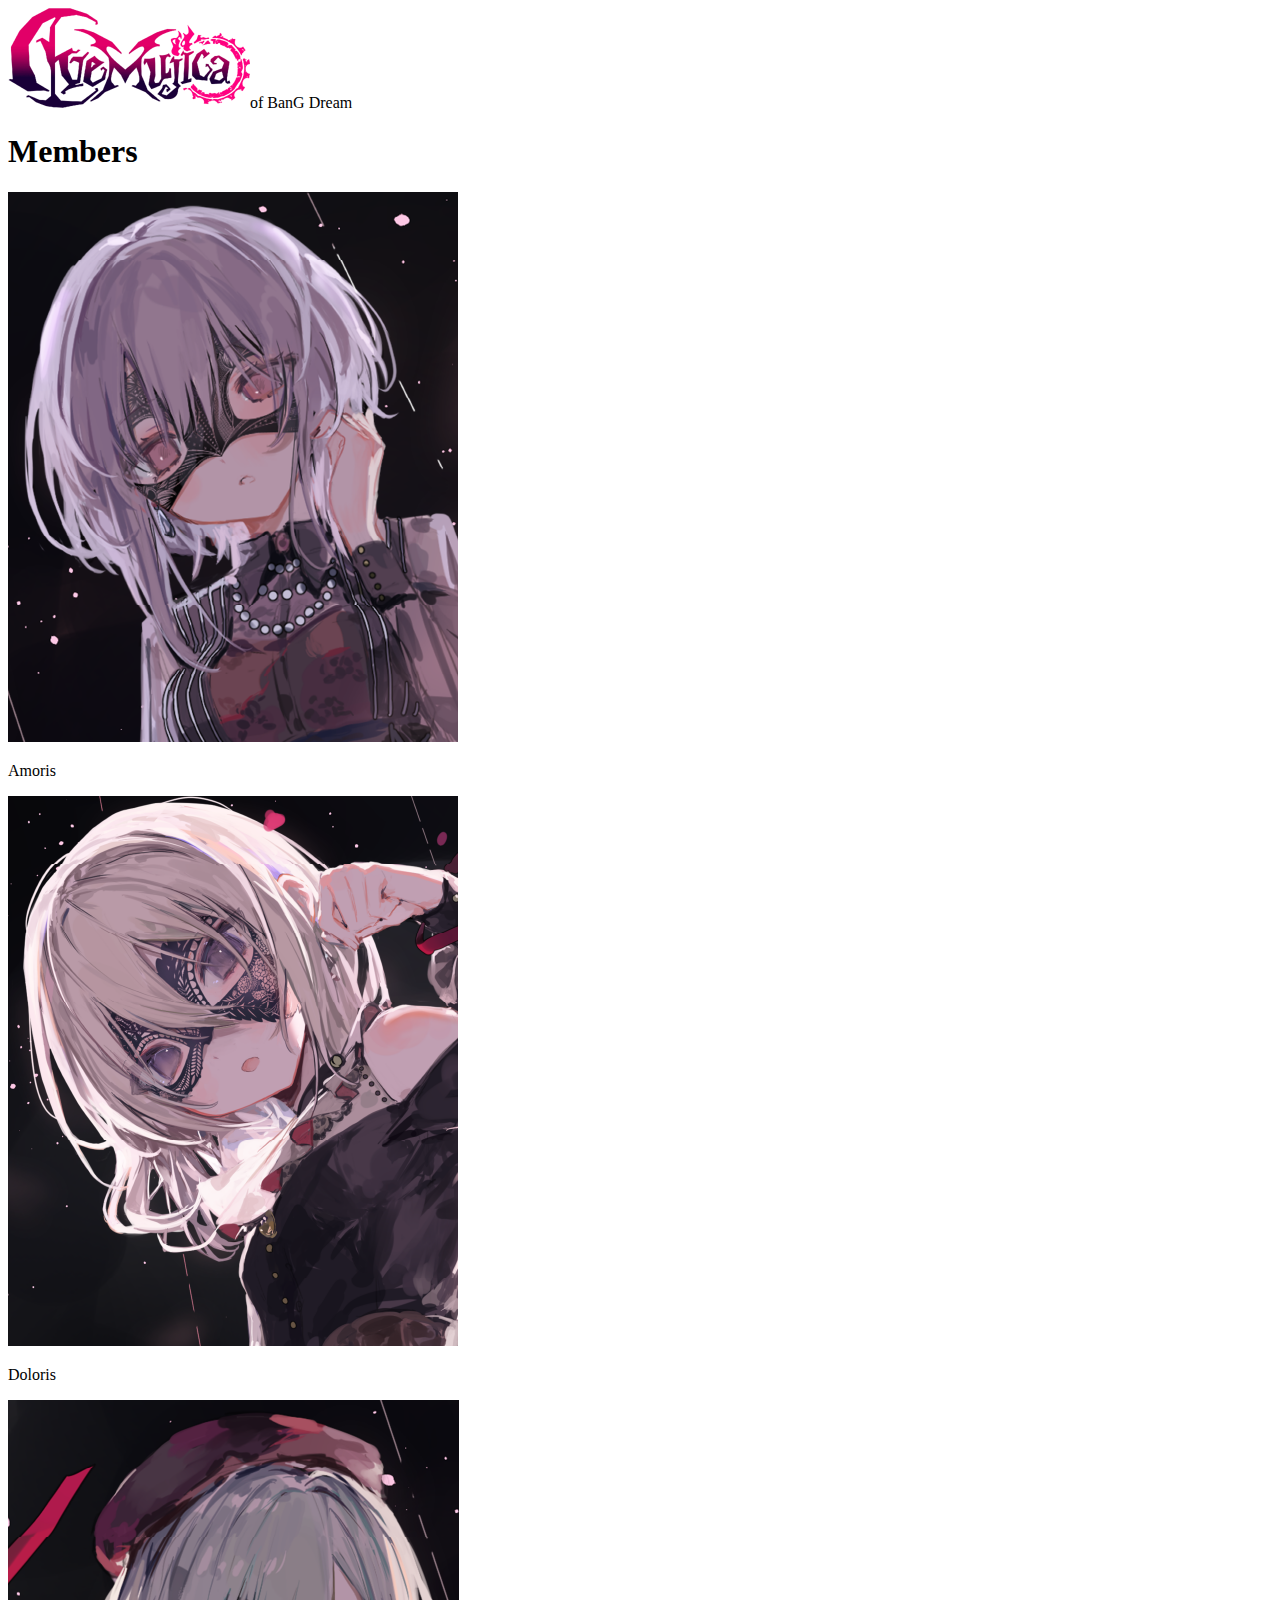
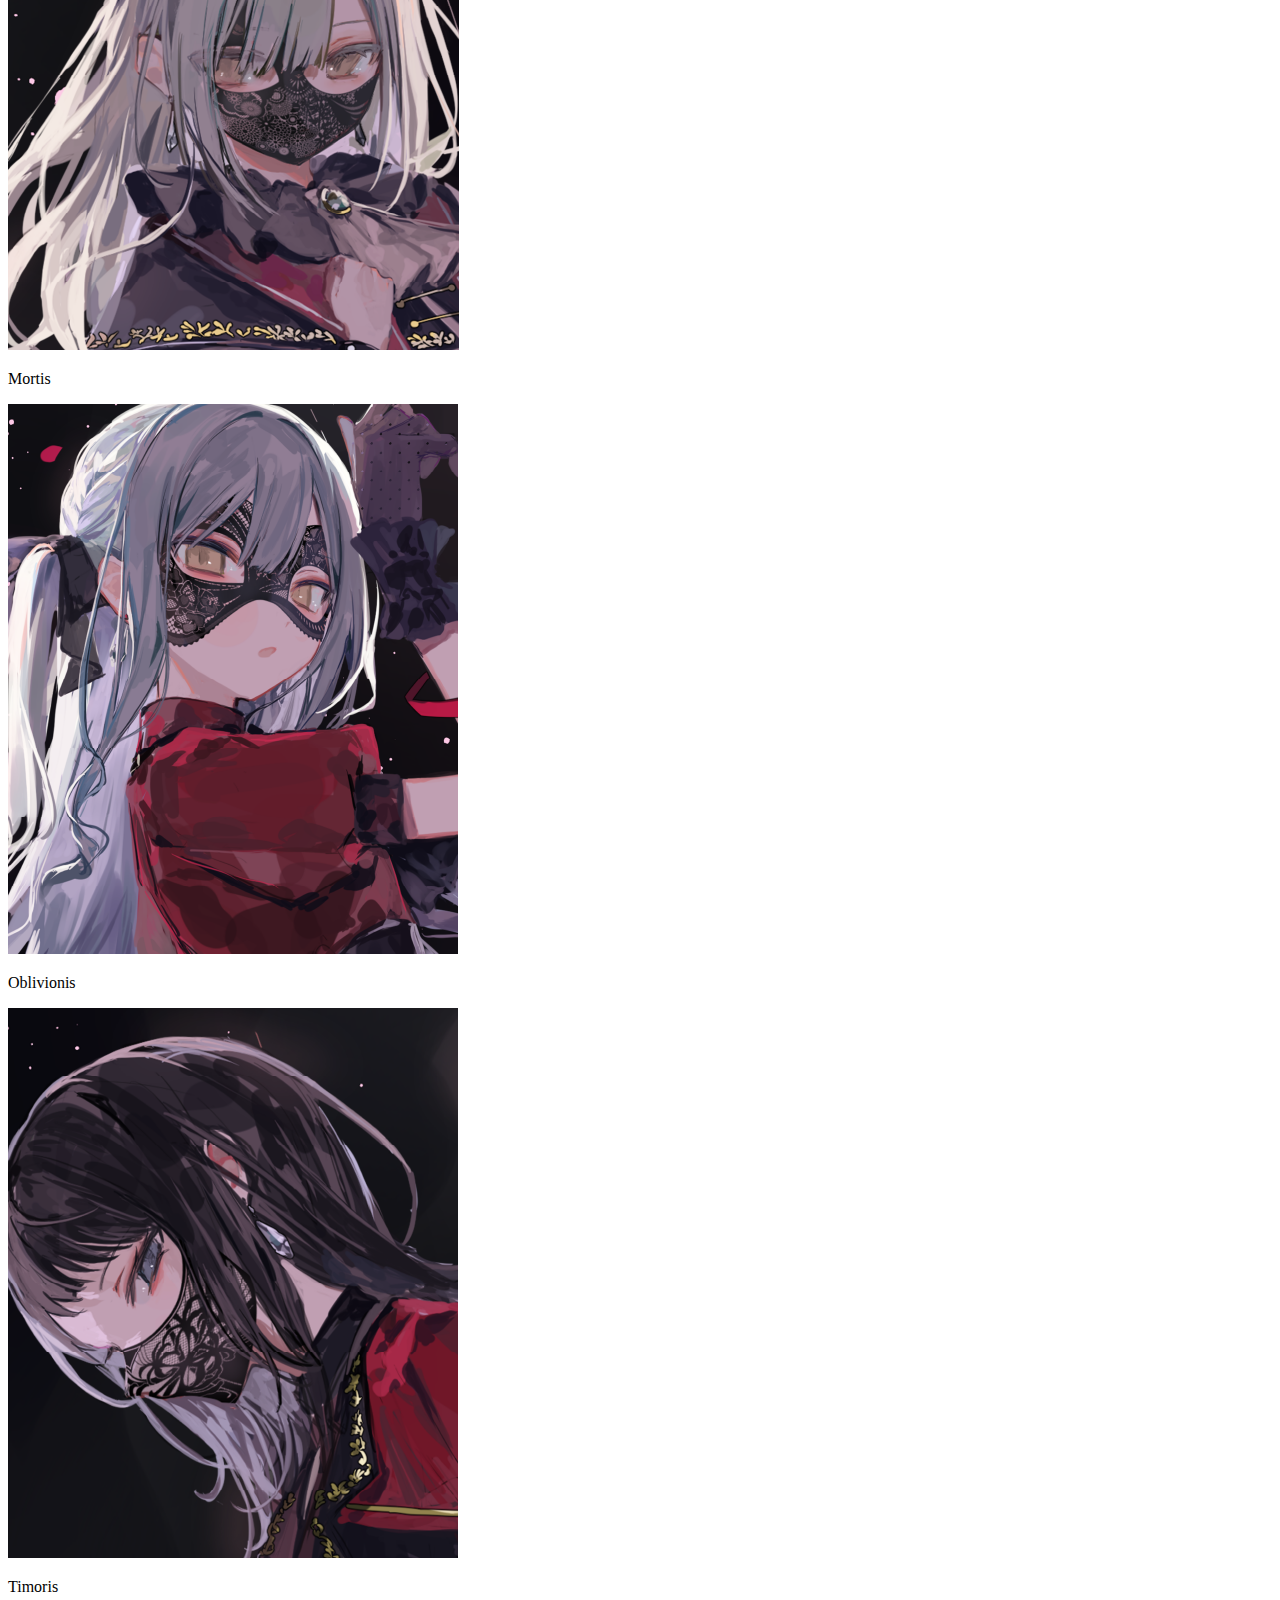
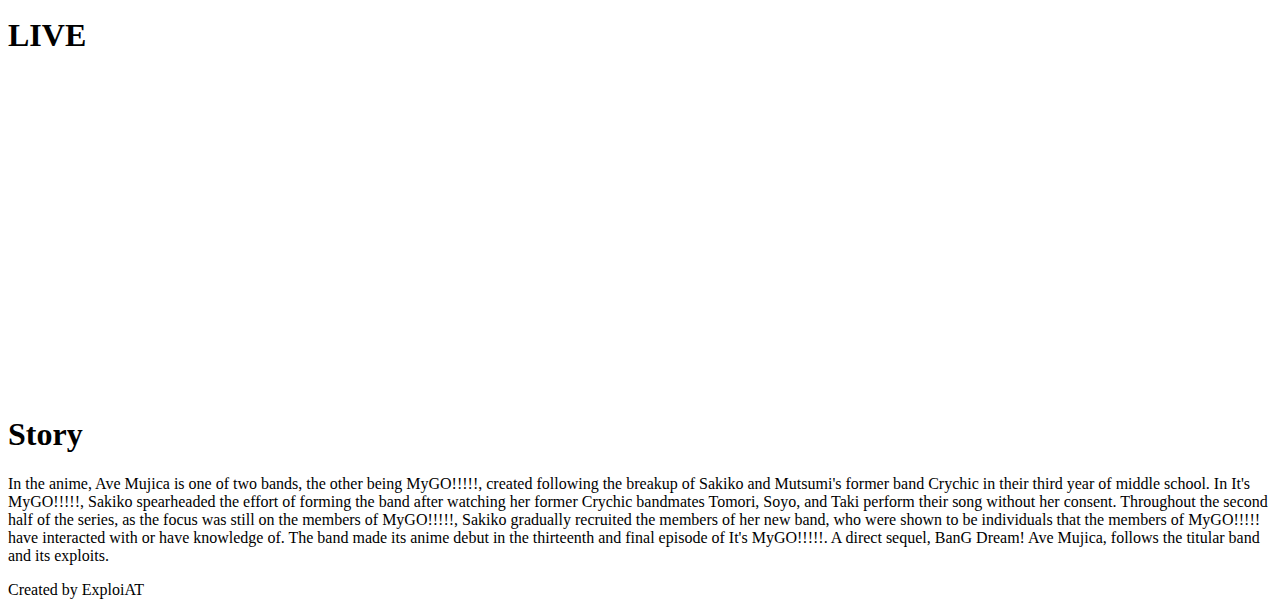
<file: index.html>
<!doctype  html>
<html lang ="en-US" >
    <head>
        <meta charset = "utf-8"/>
        <title>Legendary-Ave Mujica By ExpLoiAT</title>
        <link rel="stylesheet" href="style.css">
        <link rel="icon" href="resource/Avatar2.png" type="image/x-icon" />
        <script src="JavaScript.js" defer ></script>
    </head>




    <body>

        <header><img src="resource/Ave_Mujica_logo.png" alt="Logo of AveMujica" />of BanG Dream</header>   

        <main>
            <h1>Members</h1>
            <div class="gallary">
                <div class="stage switch"><div class="curtain"><img src="resource/Amoris.png" draggable="false" alt="Amoris"> </div>  <p>Amoris</p>       </div>
                <div class="stage switch"><div class="curtain"><img src="resource/Doloris.png" draggable="false"alt="Doloris"> </div>  <p>Doloris</p>      </div>
                <div class="stage switch"><div class="curtain"><img src="resource/Mortis.png" draggable="false"alt="Mortis"> </div>  <p>Mortis</p>       </div>
                <div class="stage switch"><div class="curtain"><img src="resource/Oblivionis.png" draggable="false"alt="Oblivionis"> </div>  <p>Oblivionis</p>   </div>
                <div class="stage switch"><div class="curtain"><img src="resource/Timoris.png" draggable="false"alt="Timoris"> </div>  <p>Timoris</p>      </div>
            </div>                                                                         
                                                                                           
            <h1>LIVE</h1>                                                                  
            <div class="live">
                <iframe width="560" height="315" src="https://www.youtube.com/embed/W0DCsoJPCa8?si=G7MfTzx9Z-s-9w_0"
                        title="YouTube video player" frameborder="0" allow="accelerometer; autoplay; clipboard-write; encrypted-media; gyroscope; picture-in-picture; web-share"
                        referrerpolicy="strict-origin-when-cross-origin" allowfullscreen></iframe>               
                <iframe width="560" height="315" src="https://www.youtube.com/embed/6umH5XQpXws?si=Wuu0zdfUukrg40YK"
                        title="YouTube video player" frameborder="0" allow="accelerometer; autoplay; clipboard-write; encrypted-media; gyroscope; picture-in-picture; web-share"
                        referrerpolicy="strict-origin-when-cross-origin" allowfullscreen></iframe>        
            </div>

            <div>
                <h1>Story</h1>
                <p class="skin">
                    In the anime, Ave Mujica is one of two bands, the other being MyGO!!!!!,
                    created following the breakup of Sakiko and Mutsumi's former band Crychic
                    in their third year of middle school. In It's MyGO!!!!!, Sakiko spearheaded
                    the effort of forming the band after watching her former Crychic bandmates
                    Tomori, Soyo, and Taki perform their song without her consent. Throughout
                    the second half of the series, as the focus was still on the members of MyGO!!!!!,
                    Sakiko gradually recruited the members of her new band, who were shown to be
                    individuals that the members of MyGO!!!!! have interacted with or have knowledge of.
                    The band made its anime debut in the thirteenth and final episode of It's MyGO!!!!!.
                    A direct sequel, BanG Dream! Ave Mujica, follows the titular band and its exploits.
                </p>
            </div>



        </main>


        <footer>Created by ExploiAT</footer>

    </body>
</html>
</file>
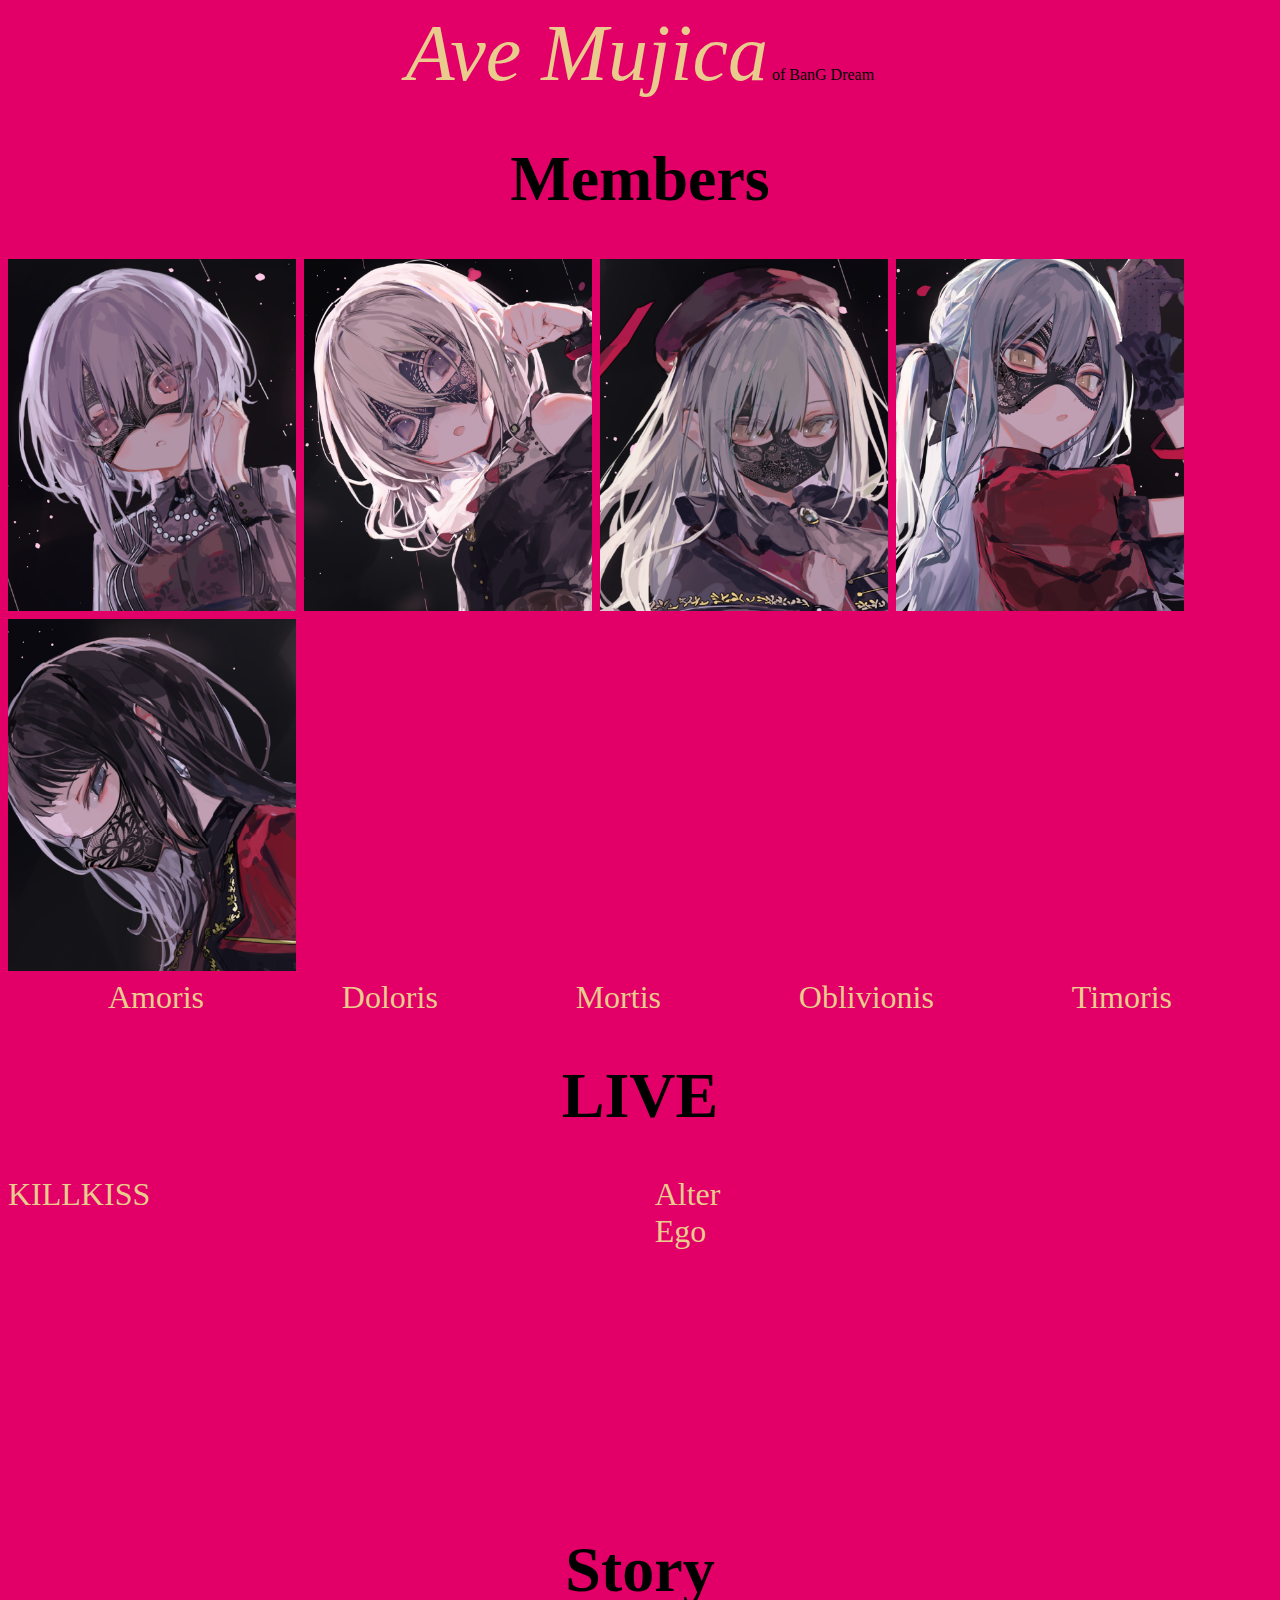
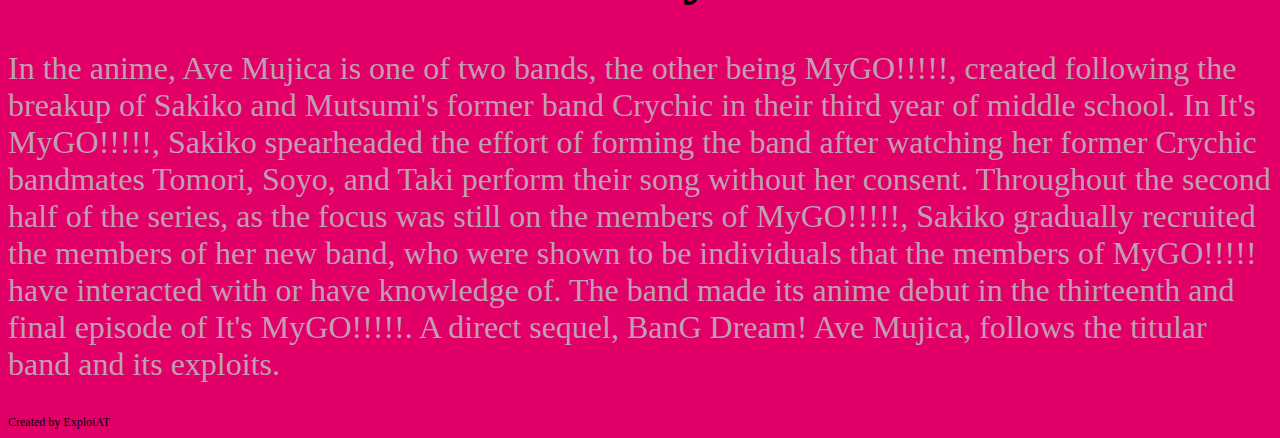
<file: AveMujica/index.html>
<!doctype  html>
<html lang ="en-US" >
    <head>
        <meta charset = "utf-8"/>
        <title>Ave Mujica</title>
        <link rel="stylesheet" href="style.css">
    </head>




    <body>

        <header><i>Ave Mujica</i> of BanG Dream</header>   

        <main>
            <h1>Members</h1>
            <div>
                <img src="resource/Amoris.png"      alt="Amoris"     width=" 288" height=" 352">
                <img src="resource/Doloris.png"     alt="Doloris"    width=" 288" height=" 352">
                <img src="resource/Mortis.png"      alt="Mortis"     width=" 288" height=" 352">
                <img src="resource/Oblivionis.png"  alt="Oblivionis" width=" 288" height=" 352">
                <img src="resource/Timoris.png"     alt="Timoris"    width=" 288" height=" 352">
            </div>

            <div class="name-row">
                <p>Amoris</p><p>Doloris</p><p>Mortis</p><p>Oblivionis</p><p>Timoris</p>
            </div>
            <h1>LIVE</h1>
            <div class="live">
                <p class="edge">KILLKISS</p>
                <iframe width="560" height="315" src="https://www.youtube.com/embed/W0DCsoJPCa8?si=G7MfTzx9Z-s-9w_0"
                        title="YouTube video player" frameborder="0" allow="accelerometer; autoplay; clipboard-write; encrypted-media; gyroscope; picture-in-picture; web-share"
                        referrerpolicy="strict-origin-when-cross-origin" allowfullscreen></iframe>
                <p class="edge">Alter Ego</p>
                <iframe width="560" height="315" src="https://www.youtube.com/embed/6umH5XQpXws?si=Wuu0zdfUukrg40YK"
                        title="YouTube video player" frameborder="0" allow="accelerometer; autoplay; clipboard-write; encrypted-media; gyroscope; picture-in-picture; web-share"
                        referrerpolicy="strict-origin-when-cross-origin" allowfullscreen></iframe>
            </div>

            <div>
                <h1>Story</h1>
                <p class="skin">
                    In the anime, Ave Mujica is one of two bands, the other being MyGO!!!!!,
                    created following the breakup of Sakiko and Mutsumi's former band Crychic
                    in their third year of middle school. In It's MyGO!!!!!, Sakiko spearheaded
                    the effort of forming the band after watching her former Crychic bandmates
                    Tomori, Soyo, and Taki perform their song without her consent. Throughout
                    the second half of the series, as the focus was still on the members of MyGO!!!!!,
                    Sakiko gradually recruited the members of her new band, who were shown to be
                    individuals that the members of MyGO!!!!! have interacted with or have knowledge of.
                    The band made its anime debut in the thirteenth and final episode of It's MyGO!!!!!.
                    A direct sequel, BanG Dream! Ave Mujica, follows the titular band and its exploits.
                </p>
            </div>

           



        </main>


        <footer>Created by ExploiAT</footer>

    </body>
</html>
</file>
<file: style.css>

</file>
<file: AveMujica/style.css>
footer{
    font-size:12px;
}

.name-row {
    display: flex;
    justify-content: space-between;
    margin:0px 100px 0px 100px;
}

.name-row p {
    margin: 0;
    color: #E9CC8D;
}

header {
    font-weight: 100;
    background-color: #E20068;
    font-size: initial;
    text-align:center;   
}

header i {
    font-size: 80px;
    color: #E9CC8D;
}

div + p{
    text-align:center;
}

body {
    font-weight: 100;
    font-size: 200%;
    background-image: url(resource/Background.png);
    background-repeat:no-repeat;
    background-position:center;
    background-size:cover;
}

.skin {
    color: #C09FB2;
}

.edge {
    color: #E9CC8D;
}

.live{
    display:flex;
    align-content:center;
    justify-content:space-between;
}

.live p{
    margin:0;
}

h1{
    text-align:center;
}
</file>
